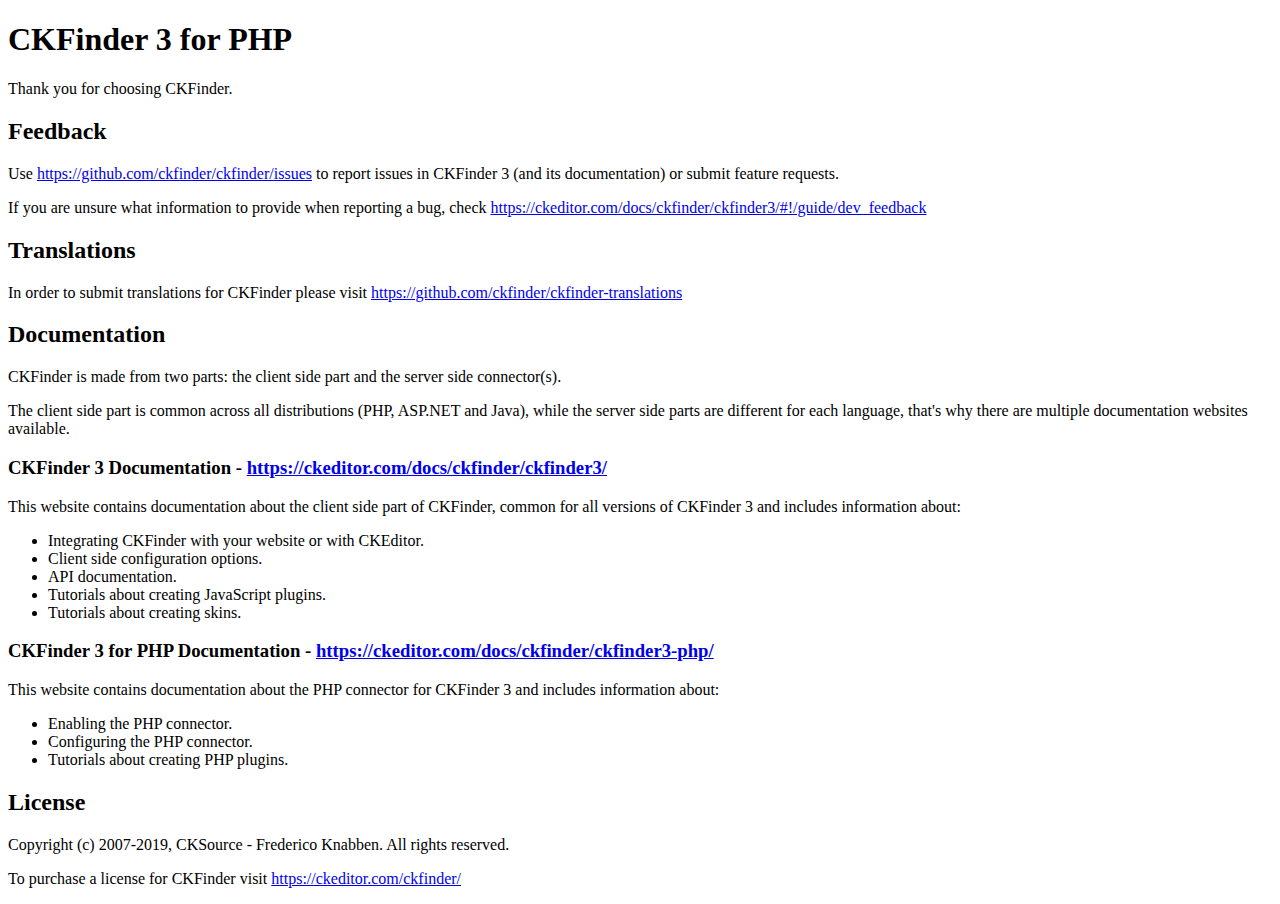
<file: public/plugins/ckfinder/README.html>
<!DOCTYPE html>
<html lang="en">
<head>
	<meta charset="UTF-8">
	<title>CKFinder Readme</title>
</head>
<body>
<h1 id="ckfinder-3-for-php">CKFinder 3 for PHP</h1>
<p>Thank you for choosing CKFinder.</p>
<h2 id="feedback">Feedback</h2>
<p>Use <a href="https://github.com/ckfinder/ckfinder/issues">https://github.com/ckfinder/ckfinder/issues</a> to report issues in CKFinder 3 (and its documentation) or submit
feature requests.</p>
<p>If you are unsure what information to provide when reporting a bug, check <a href="https://ckeditor.com/docs/ckfinder/ckfinder3/#!/guide/dev_feedback">https://ckeditor.com/docs/ckfinder/ckfinder3/#!/guide/dev_feedback</a></p>
<h2 id="translations">Translations</h2>
<p>In order to submit translations for CKFinder please visit <a href="https://github.com/ckfinder/ckfinder-translations">https://github.com/ckfinder/ckfinder-translations</a></p>
<h2 id="documentation">Documentation</h2>
<p>CKFinder is made from two parts: the client side part and the server side connector(s).</p>
<p>The client side part is common across all distributions (PHP, ASP.NET and Java), while
the server side parts are different for each language, that&#39;s why there are multiple documentation websites available.</p>
<h3 id="ckfinder-3-documentation-https-ckeditor-com-docs-ckfinder-ckfinder3-">CKFinder 3 Documentation - <a href="https://ckeditor.com/docs/ckfinder/ckfinder3/">https://ckeditor.com/docs/ckfinder/ckfinder3/</a></h3>
<p>This website contains documentation about the client side part of CKFinder, common for all versions of CKFinder 3
and includes information about:</p>
<ul>
<li>Integrating CKFinder with your website or with CKEditor.</li>
<li>Client side configuration options.</li>
<li>API documentation.</li>
<li>Tutorials about creating JavaScript plugins.</li>
<li>Tutorials about creating skins.</li>
</ul>
<h3 id="ckfinder-3-for-php-documentation-https-ckeditor-com-docs-ckfinder-ckfinder3-php-">CKFinder 3 for PHP Documentation - <a href="https://ckeditor.com/docs/ckfinder/ckfinder3-php/">https://ckeditor.com/docs/ckfinder/ckfinder3-php/</a></h3>
<p>This website contains documentation about the PHP connector for CKFinder 3 and includes information about:</p>
<ul>
<li>Enabling the PHP connector.</li>
<li>Configuring the PHP connector.</li>
<li>Tutorials about creating PHP plugins.</li>
</ul>
<h2 id="license">License</h2>
<p>Copyright (c) 2007-2019, CKSource - Frederico Knabben. All rights reserved.</p>
<p>To purchase a license for CKFinder visit <a href="https://ckeditor.com/ckfinder/">https://ckeditor.com/ckfinder/</a></p>

</body>
</html>
</file>
